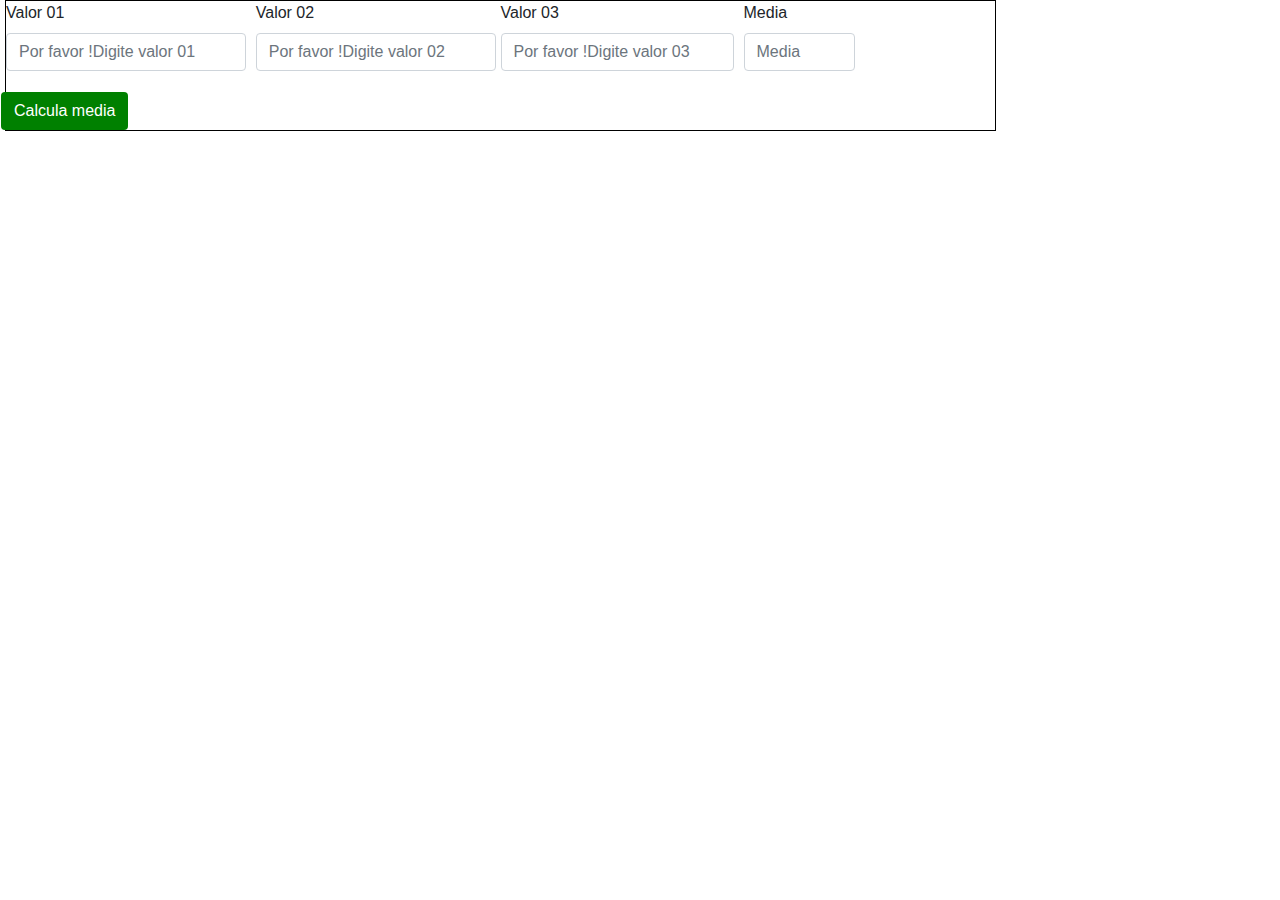
<file: Aula Javascript/index.html>
<!DOCTYPE html>
<html>
<head>
    <meta charset='utf-8'>
    <meta http-equiv='X-UA-Compatible' content='IE=edge'>
    <title>Home</title>
    <meta name='viewport' content='width=device-width, initial-scale=1'>
    <link rel='stylesheet' type='text/css' media='screen' href='css/teste.css'>
    <link rel='stylesheet' type='text/css' media='screen' href='css/bootstrap.css'>
  
</head>
<body>
    <form>
        <div class="form-row">
            <div class="form-group col-md-3">
                <label>Valor 01</label>
                <input type="text" class="form-control"
                                placeholder="Por favor !Digite valor 01" id="n1">
            </div>
            
            
            <div class="form-group col-md-3">
                    <label>Valor 02</label>
                    <input type="text" class="form-control"
                                    placeholder="Por favor !Digite valor 02" id="n2">
            </div>
       

            <div class="form-row">
                <div class="form-group col-md-6">
                    <label>Valor 03</label>
                    <input type="text" class="form-control"
                                    placeholder="Por favor !Digite valor 03" id="n3">
                </div>

                <div class="form-group col-md-3">
                        <label>Media</label>
                        <input type="text" class="form-control"
                                        placeholder="Media" id="resultado">
                
                                    </div>

               
            </div>
        
         <button type="button"class="btn btn-sucess" onclick= "calculaMedia()" id="botao">Calcula media </button>
        
        
        
        </div>

   











    </form>

    


    
    
    
    
    
    
    
    
    
    <!--Scripts Js-->
         <script src='js/jquery-3.4.1.min.js'></script>
        <script src='js/popper.min.js'></script>
        <script src='js/bootstrap.js'></script>
        <script src='js/media.js'></script>
        
    
    
</body>
</html>
</file>
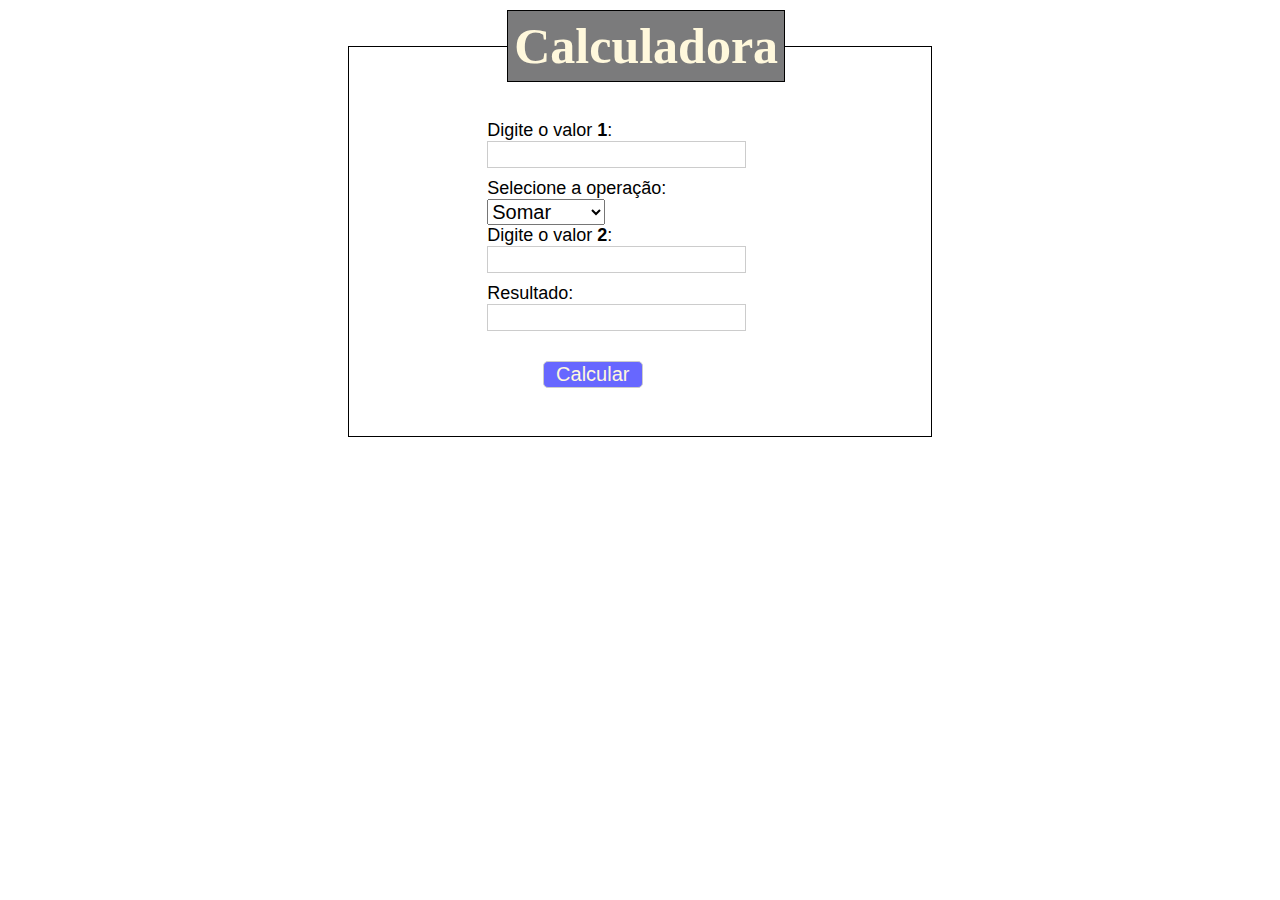
<file: Aula Javascript/calculadora.html>
<!DOCTYPE html>
<html>
<head>
    <meta charset='utf-8'>
    <meta http-equiv='X-UA-Compatible' content='IE=edge'>
    <title>Calculadora</title>
    <meta name='viewport' content='width=device-width, initial-scale=1'>
    <link rel='stylesheet' type='text/css' media='screen' href='css/calculadora.css'>
   
</head>
<body>

        <form name="calcform" method="post" action="">
                <fieldset>
                   <legend> Calculadora</legend>
             
                   <label for="valor1">Digite o valor <strong>1</strong>:</label>
                   <input type="text" name="valor1" id="valor1" />
             
                  
             
                   <label for="oper">Selecione a operação:</label>
                   <select name="oper" id="oper">
                      <option value="somar">Somar</option>
                      <option value="subtrair">Subtrair</option>
                      <option value="multiplicar">Multiplifcar</option>
                      <option value="dividir">Dividir</option>
                   </select>
                
                
                    <label for="valor2">Digite o valor <strong>2</strong>:</label>
                    <input type="text" name="valor2" id="valor2" />


             
                   <label for="res">Resultado:</label>
                   <input type="text" name="res" id="res" />
             
                   <input type="button" value="Calcular" class="botao" onClick="calcular(document.calcform.oper.value)"/>
                </fieldset>
             </form>
    



  <!--Scripts Js-->
  <script src='js/jquery-3.4.1.min.js'></script>
  <script src='js/popper.min.js'></script>
  <script src='js/bootstrap.js'></script>
  <script src='js/calculadora.js'></script>
  


</body>
</html>
</file>
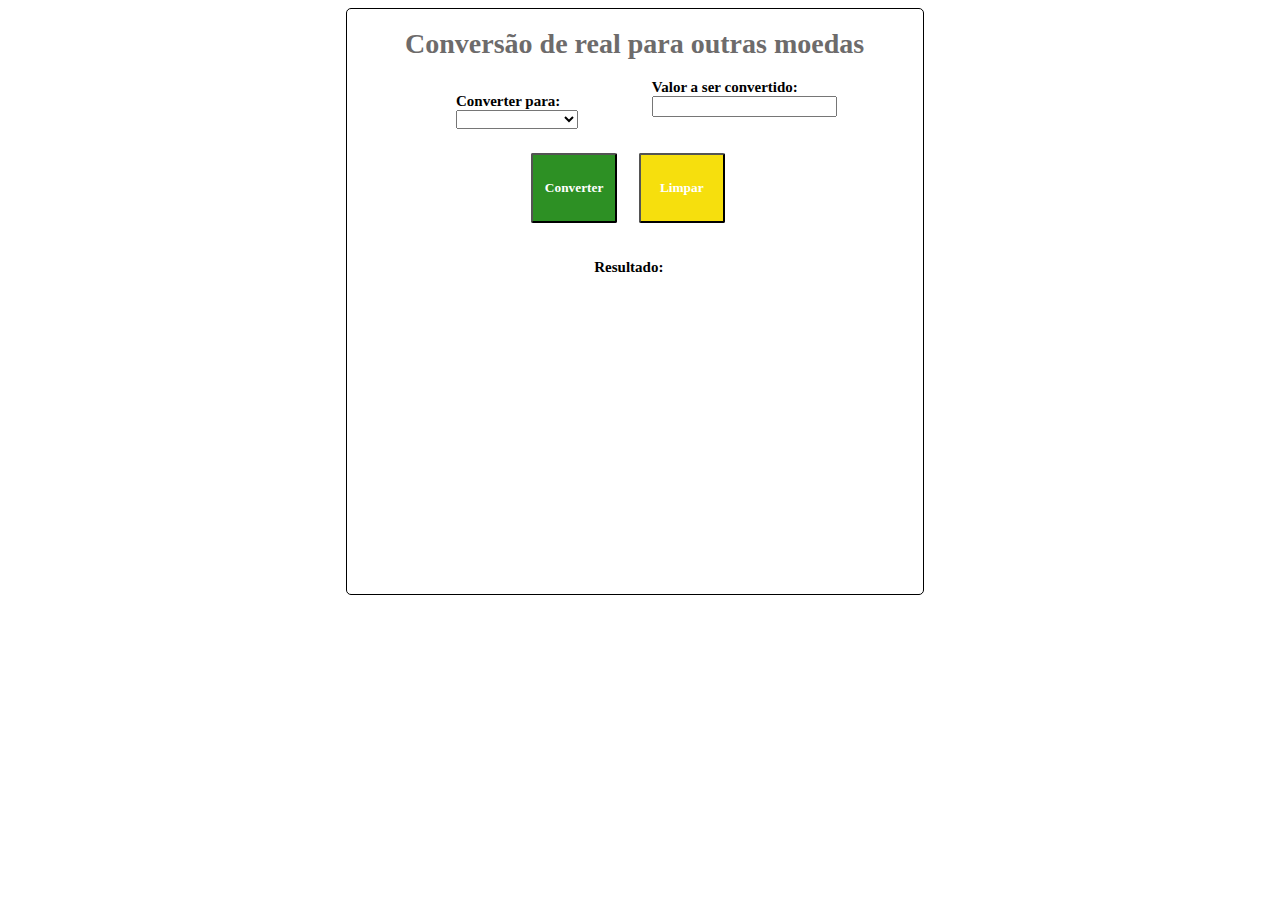
<file: Aula Javascript/conversor.html>
<!DOCTYPE html>
<html>
<head>
    <meta charset='utf-8'>
    <meta http-equiv='X-UA-Compatible' content='IE=edge'>
    <title>Conversor</title>
    <meta name='viewport' content='width=device-width, initial-scale=1'>
    <link rel='stylesheet' type='text/css' media='screen' href='css/conversor.css'>
    
</head>
<body>
    
      
        </head>
        <body>	
            <form>
                <div id="div1">
                    <center><h1>Conversão de real para outras moedas</h1></center>
                    
                    <!--OPÇÕES DE MOEDAS PARA CONVERTER-->
                    <div id="div2">
                            <b><label id="text1">Converter para: </label></b><br />
                            <select id="opções">
                                <option></option>
                                <option value="1">Dólar Americano</option>
                                
                                <option value="2">Euro</option>
                               
                                <option value="3">Iene</option>
                                <option value="4">Peso Argentino</option>
                              						
                            </select><br />
                        </div>
                    
                    <!--ENTRADA DO VALOR A SER CONVERTIDO-->
                    <div id="div3">
                        <b><label>Valor a ser convertido:</label></b><br />		
                        <input type="text" id="text2" />
                    </div>
                    
                    <!--botões CONVERTER E RESETAR-->
                    <input type="button" value="Converter" id="btn1" onClick="conversao()" />
                    <input type="reset" value="Limpar" id="btn2">
                    
                    <!--RESULTADO QUE SERÁ MOSTRADO NA TELA-->
                    <div id="div4">
                        <label id="resultado">Resultado:</label><br />
                        <span id="valorFinal"></span>
                    </div><br />
                    
                   
                    
                </div>	
            </form>	
            
            <script src='js/jquery-3.4.1.min.js'></script>
            <script src='js/popper.min.js'></script>
            <script src='js/bootstrap.js'></script>
            <script src='js/conversor.js'></script>
        </body>
        </html>
</file>
<file: Aula Javascript/css/teste.css>
body{
   margin: auto;
    width:996px;

   
    
   


   

}

form{
    border:1px solid black;
    margin-left: 5px;
    
}


#botao{

    background-color: green;
    height: 38px;
    color:white;
    margin-top:5px;
 
    
  
   


}
</file>
<file: Aula Javascript/css/calculadora.css>
form fieldset {
    margin: 10px auto 10px auto;
    width: 40%;
    border: solid black 1px;
    padding: 3%;
 }
 
 form legend {
    padding: 6px;
    margin-left: 120px;
    border: solid black 1px;
    font-size: 50px;
    font-weight: bold;
    background-color: rgb(123, 123, 124);
    color: cornsilk;
  
 }
 
 form label {
    display: block;
    font-size: 18px;
    font-family: Arial, Helvetica, sans-serif   ;
    margin-left: 100px;


    
 }
 
 form input {
    width: 50%;
    border: solid #ccc 1px;
    font-size: 20px;
    margin-bottom: 10px;
    margin-left: 100px;
 }
 
 form input.botao {
    display: block;
    width: 100px;
    float: right;
    background:rgba(71, 71, 255, 0.822) ;
    color: cornsilk;
  border-radius: 5px;

margin-right:250px;
margin-top:20px;
 }

 form select{
    margin-left: 100px;
    font-size: 20px;


 }
</file>
<file: Aula Javascript/css/conversor.css>
#div1{
                    border:1px solid black;
                    width:45%;
                    height:65%;
                    background-color:rgb(255, 255, 255);
                    position:absolute;
                    left:27%;
                    border-radius:5px;
                }
                
                #div2{
                    position:relative;
                    left:19%;
                    top:2.5%;
                    font-family:tahoma;
                    font-size:15px;
                }
                
                #div3{
                    position:relative;
                    left:53%;
                    top:-6%;
                    font-family:tahoma;
                    font-size:15px;
                }
                
                #text3{
                    font-size:12px;
                }
                
                h1{
                    font-family:tahoma;
                    font-size:28px;
                }
                
                #btn1{
                    position:relative;
                    left:32%;
                    width:15%;
                    height:12%;
                    font-family:tahoma;			                
                    border-radius:2px;
                    background:#2d9024;
                    font-weight:bold;
                    color: white;
                    
                }
                
                #btn2{
                    position:relative;
                    left:35%;
                    width:15%;
                    height:12%;
                    font-family:tahoma;			                
                    border-radius:2px;
                    background:#f6df0d;
                    font-weight:bold;	
                    color:white;		
                }
                
                #btn1:hover, #btn2:hover{
                    background:#c3bfbf;                              
                    border:1px solid black;                
                    -moz- box-shadow:0 3px 10px 0 #CCC;
                    -webkit- box-shadow:0 3px 10px 0 #ccc;
                    text-shadow:0px 0px 5px #fff;
                    -webkit - transform: translateX(-10px);
                                
                        
                }
                
                #div4{
                    position:relative;
                    left:-1%;
                    top:6%;
                    text-align:center;
                }
                
                #resultado{
                    font-family:tahoma;
                    font-size:15px;
                    font-weight:bold;
                }
                
                h1{
                    color:rgb(109, 107, 107);
                }
                
                li{
                    font-size:12px;
                }
                
                #div5{
                    position:relative;
                    top:15%;
                }
</file>
